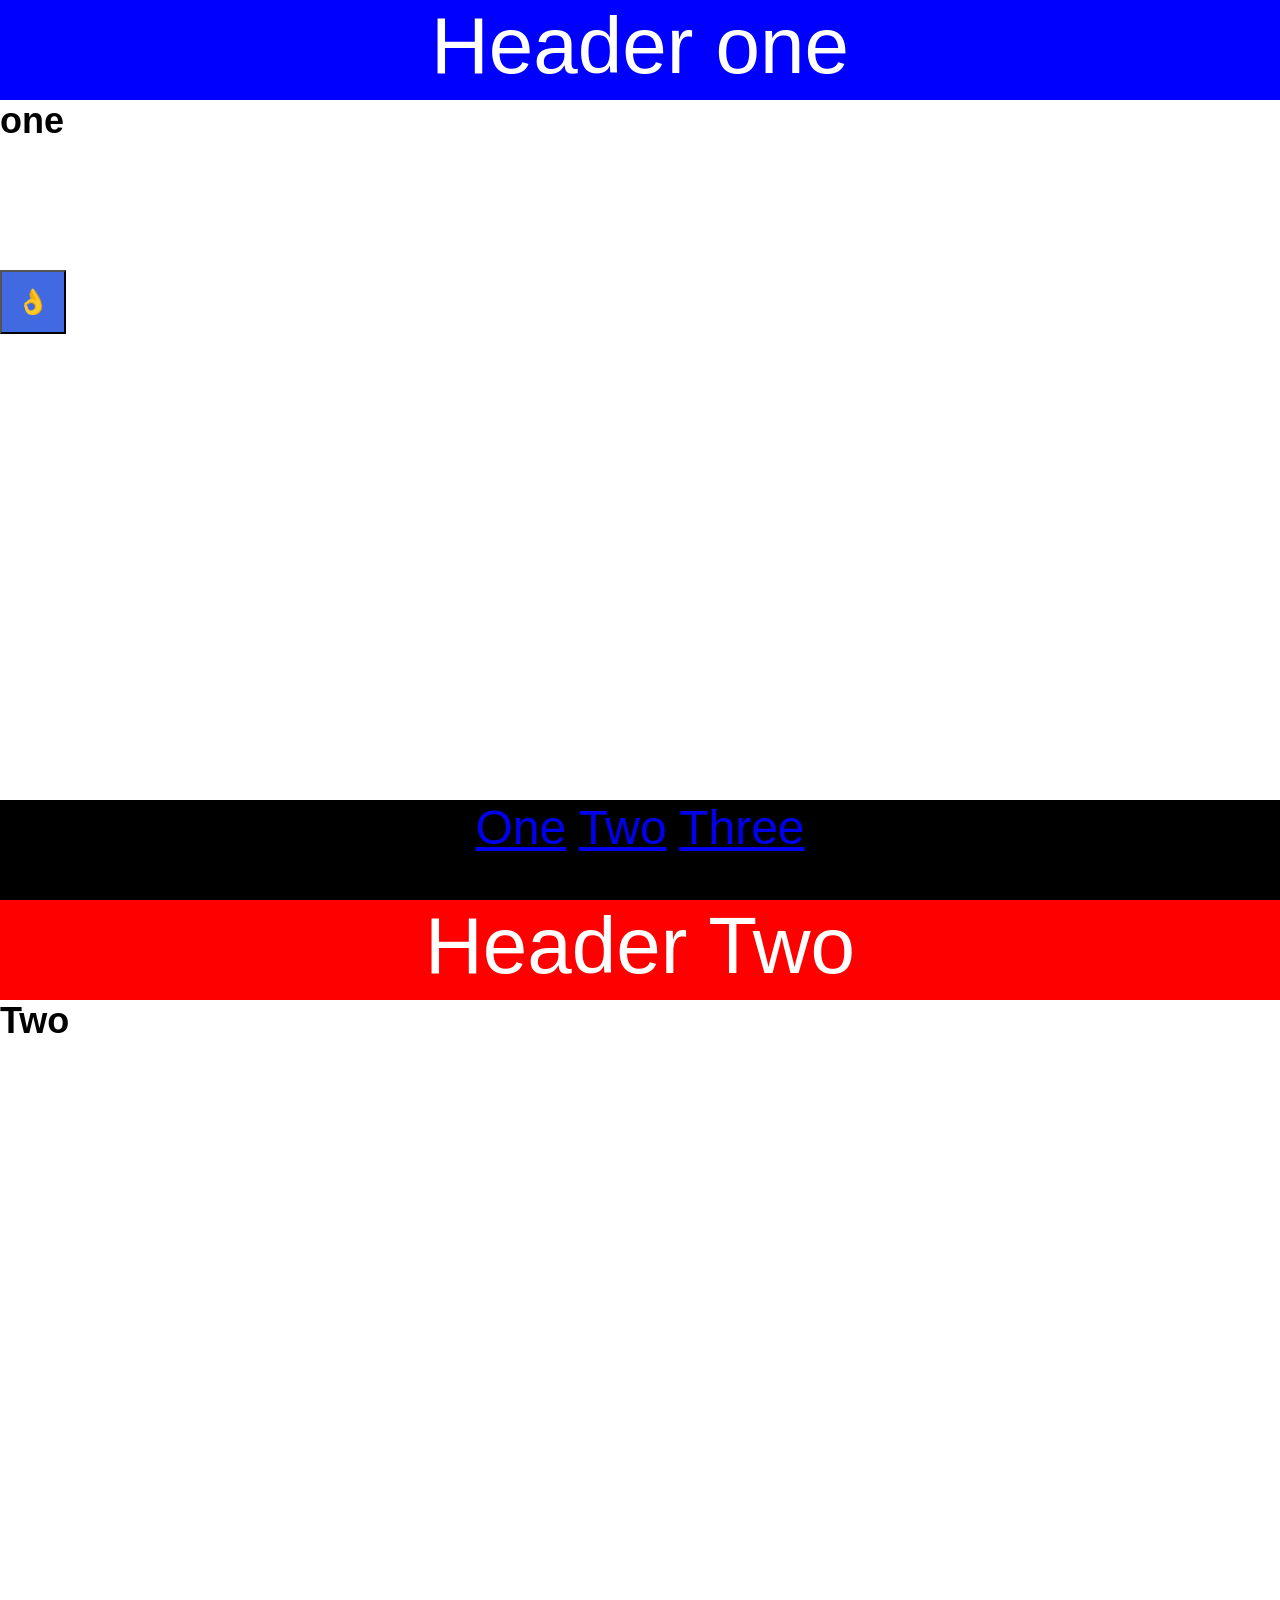
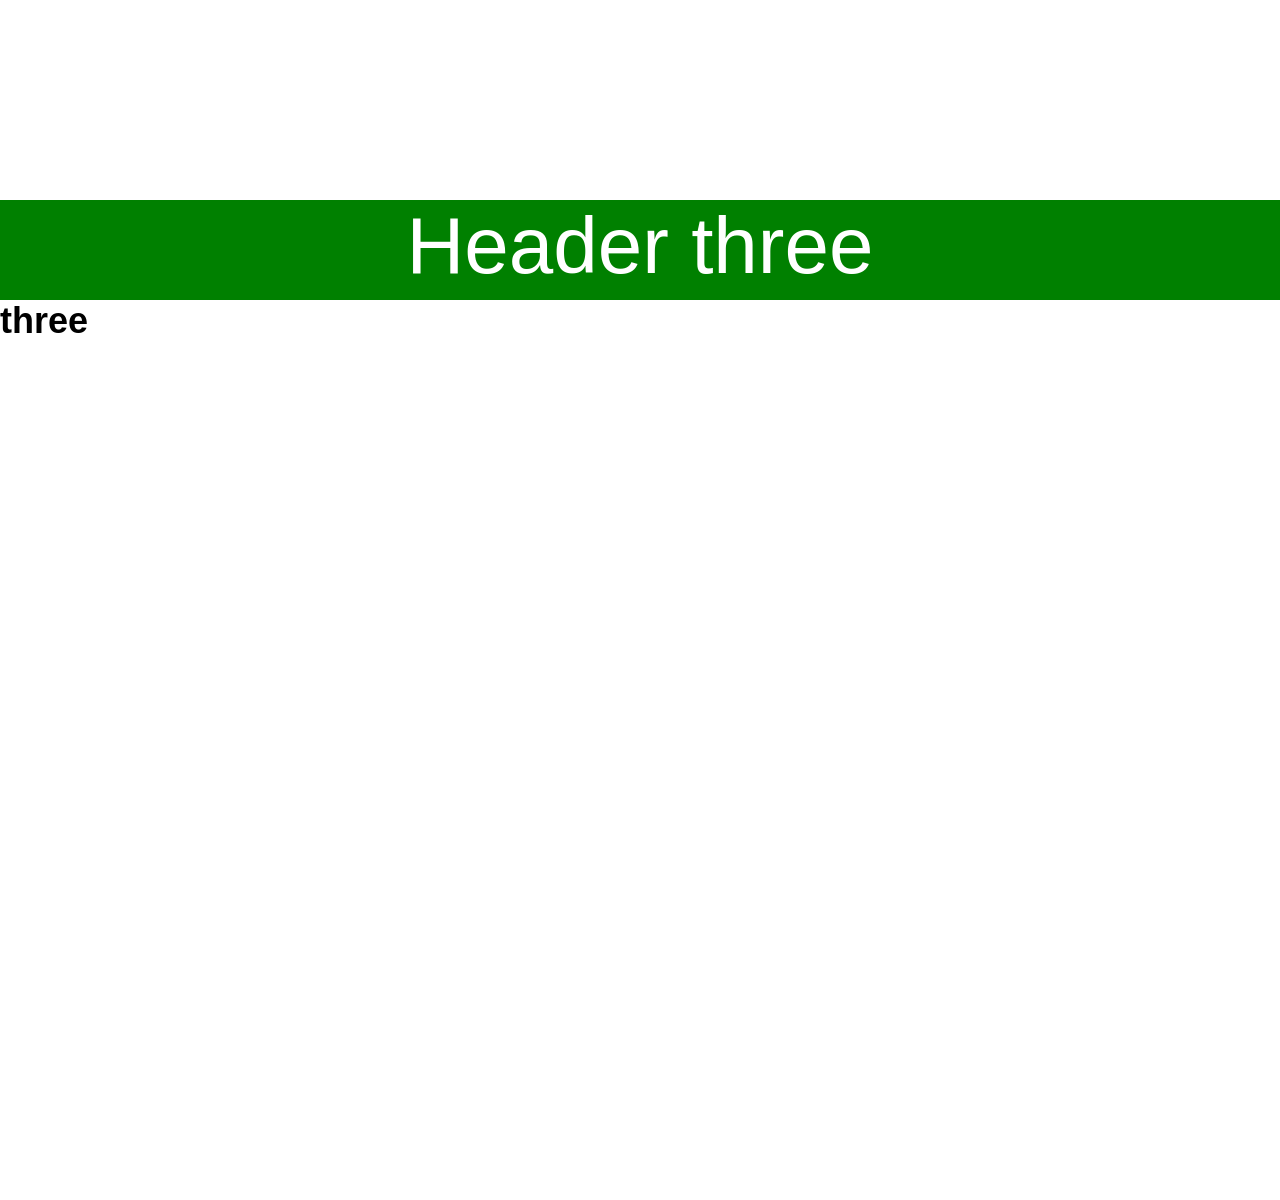
<file: Capstone project/position.html>
<!DOCTYPE html>
<html lang="en">
<head>
    <meta charset="UTF-8">
    <meta name="viewport" content="width=device-width, initial-scale=1.0">
    <title>Document</title>
</head>
     <meta charset="UTF-8">
     <meta http-equiv="X-UA-Comfortable"
     content="width=device-width", initial-scale="1.0">
     <title>CSS Position</title>
     <link rel="stylesheet" href="position.css">
<!-- <body>
     <div class="outer-counter">
        <div class="inner-container">
            <div class="box absolute">
                <p>Absolute</p>
        <div class="box relative">
            <p>relative</p>
        </div>
        <div class="box fixed">
            <p>fixed</p>
        </div>
        <div class="box sticky">
            <p>sticky</p>
        </div>
        </div>
     </div> -->
     <button class="social">👌</button>
     <section id="one">
        <header class="blue">Header one</header>
        <h2>one</h2>
     </section>
     <section id="Two">
             <header class="red">Header Two</header>
             <h2>Two</h2>
     </section>
     <section id="three">
        <header class="green">Header three</header>
        <h2>three</h2>
     </section>
     <footer>
        <a href="#one">One</a>
        <a href="#two">Two</a>
        <a href="#three">Three</a>
    </footer>
</body>
</html>
</file>
<file: Capstone project/position.css>
* {
    margin: 0;
    padding: 0;
    box-sizing: border-box;
}

body {
    font-family: "Roboto" , sans-serif;
    font-size: 1.5rem;
    min-height: 200vh;
}

.outer-container {
    border: 3px dashed black;
    width: 75vw;
    height: 85vh;
    margin: 40px auto;
    position: relative;
}

.inner-container {
    border: 2px solid blue;
    width: 40vw;
    height: 50vh;
    margin: 200px auto;
    position: relative;
}

.box {
    width: 150px;
    height: 150px;
    color: black;
    padding: 1rem;
}

.absolute {
    background-color: aqua;
    position: absolute;
    top: 100px;
    left: 10000px;
    z-index: 1;
}

.relative {
    background-color: red;
    position: relative;
    top: 100px;
    left: 100px;
}

.fixed {
    background-color: green;
    position: fixed;
    top: 100px ;
}

.sticky {
    background-color: black;
    position: sticky;
    top: 0; 
}

html { scroll-behavior: smooth;}

section{
    height: 100vh;
}

.blue {background-color: blue;}
.red {background-color: red;}
.green {background-color: green;}

header, footer {
    color: white;
    text-align: center;
    height: 100px;
}

header{
    position: sticky;
    top: 0;
    font-size: 5rem;
}

footer {
    background-color: black;
    position: sticky;
    bottom: 0;
    font-size: 3rem;
}

a:visited {
    color: white;
}

.social {
    background-color: royalblue;
    color: white;
    font-size: inherit;
    padding: 1rem;
    position: fixed;
    top: 30%;
    left: 0;
    z-index: 1;

}
</file>
